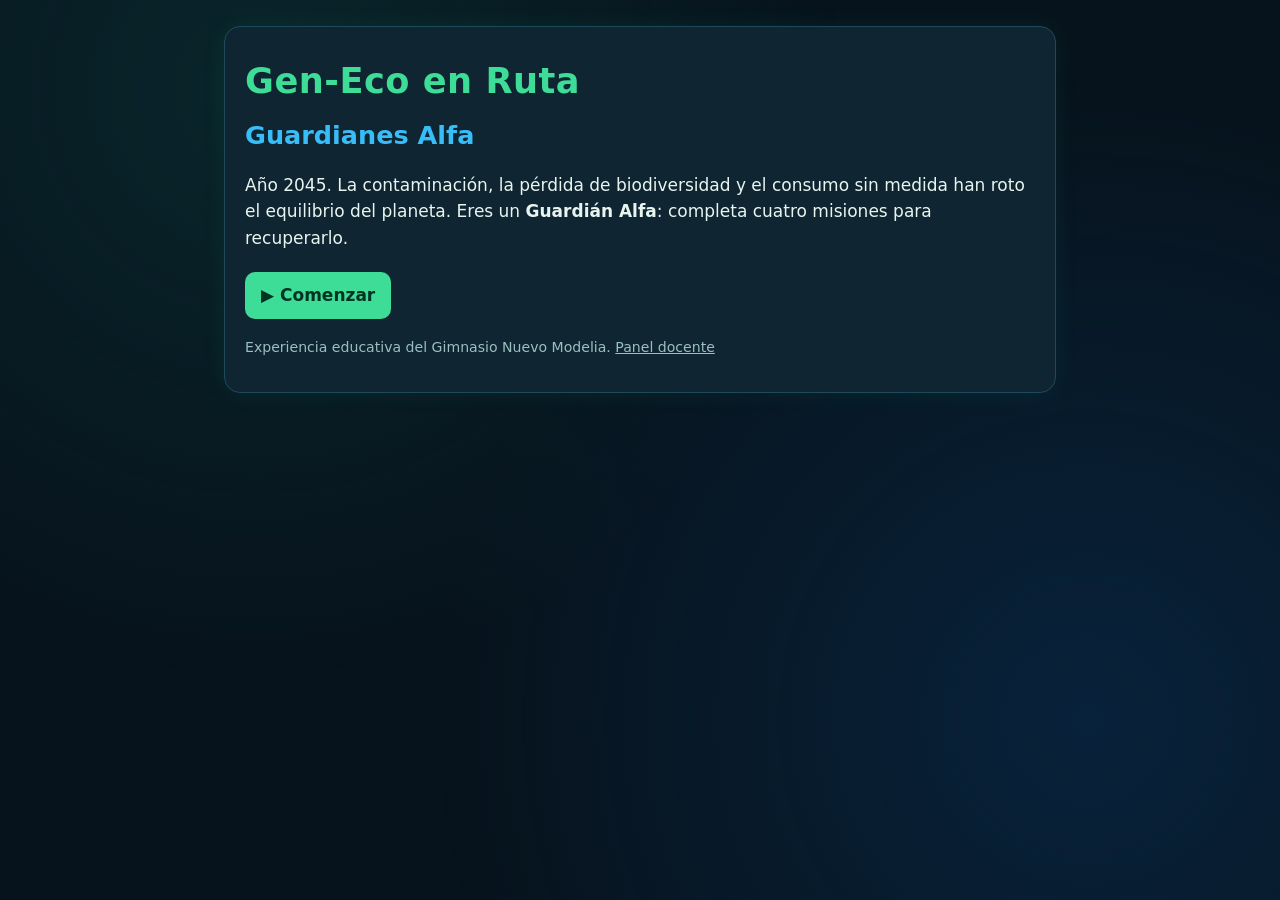
<file: index.html>
<!DOCTYPE html>
<html lang="es"><head><meta charset="utf-8"><meta name="viewport" content="width=device-width,initial-scale=1">
<title>Gen-Eco en Ruta: Guardianes Alfa</title><link rel="stylesheet" href="style.css"></head>
<body><div class="bg" aria-hidden="true"></div><main id="app" tabindex="-1"></main>
<noscript>Este juego necesita JavaScript activado.</noscript><script src="script.js"></script></body></html>
</file>
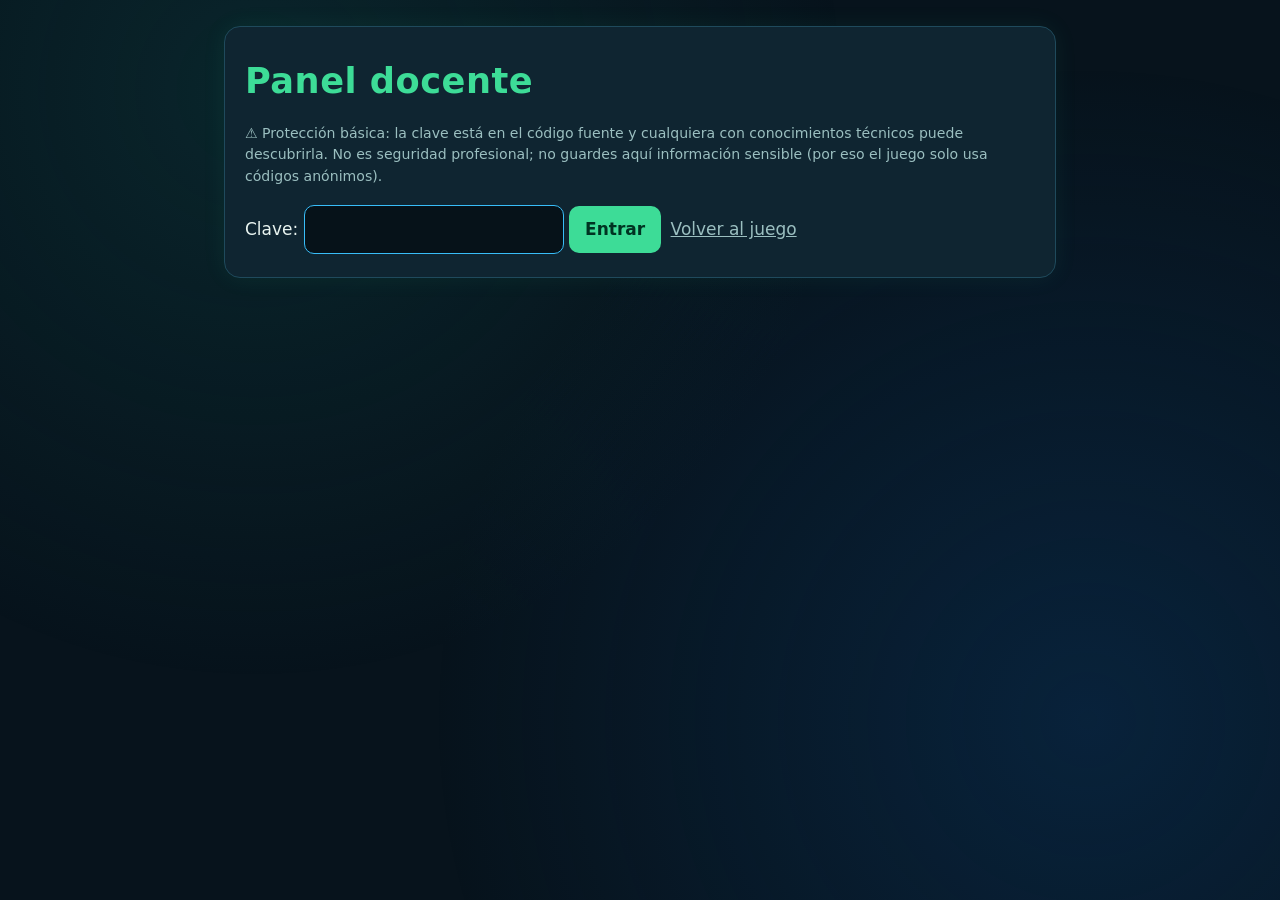
<file: admin.html>
<!DOCTYPE html>
<html lang="es"><head><meta charset="utf-8"><meta name="viewport" content="width=device-width,initial-scale=1"><title>Panel docente · Gen-Eco en Ruta</title><link rel="stylesheet" href="style.css">
<style>table{width:100%;border-collapse:collapse;font-size:.85rem}td,th{border:1px solid var(--ln);padding:4px;text-align:left}.tw{overflow-x:auto}</style></head>
<body><div class="bg"></div><main>
<section class="card" id="lg"><h1>Panel docente</h1>
<p class="small">⚠️ Protección básica: la clave está en el código fuente y cualquiera con conocimientos técnicos puede descubrirla. No es seguridad profesional; no guardes aquí información sensible (por eso el juego solo usa códigos anónimos).</p>
<label for="pw">Clave:</label> <input id="pw" type="password" style="text-transform:none"> <button onclick="ent()">Entrar</button> <a href="index.html" style="color:#9bbfc0">Volver al juego</a></section>
<section class="card" id="pn" hidden><h2>Registros guardados en este navegador</h2>
<p>⚠️ Los datos pertenecen a <b>este navegador y este dispositivo</b>. No se sincronizan con otros computadores y se pierden si se borran los datos del navegador. <b>Exporta después de cada sesión.</b></p>
<p id="st"></p><button onclick="csv()">⬇ Exportar CSV</button><button onclick="jsn()">⬇ Respaldo JSON</button>
<button class="sec" onclick="document.getElementById('fi').click()">⬆ Restaurar JSON</button><input id="fi" type="file" accept=".json" hidden onchange="imp(this)">
<button class="sec" onclick="del()" style="border-color:#fb7185">🗑 Eliminar datos locales</button>
<div class="tw"><table><thead><tr><th>Código</th><th>Inicio</th><th>Fin</th><th>Puntos</th><th>Insignias</th><th>Misiones (estado)</th><th>Alerta</th></tr></thead><tbody id="tb"></tbody></table></div></section></main>
<script>
const PW='GenEco2045',KR='ge_records';
const L=()=>{try{return JSON.parse(localStorage.getItem(KR))||{}}catch(e){return{}}};
const dl=(n,t,m)=>{const a=document.createElement('a');a.href=URL.createObjectURL(new Blob([t],{type:m}));a.download=n;a.click()};
function ent(){if(pw.value===PW){lg.hidden=true;pn.hidden=false;draw()}else alert('Clave incorrecta')}
function inc(r){const p=[];if(!r.fin)p.push('sin finalizar');Object.entries(r.misiones).forEach(([k,m])=>{if(m.estado==='abandonada')p.push('M'+k+' abandonada');if(m.estado==='completada'&&m.quiz.length<3)p.push('M'+k+' sin 3 preguntas')});return p}
function draw(){const a=Object.values(L()),n=a.filter(r=>inc(r).length).length;st.textContent=a.length+' registro(s); '+n+' con posible estado incompleto.';
tb.innerHTML=a.map(r=>`<tr><td>${r.code}</td><td>${r.inicio}</td><td>${r.fin||'—'}</td><td>${r.puntos}</td><td>${r.insignias.join(', ')}</td><td>${Object.entries(r.misiones).map(([k,m])=>'M'+k+': '+m.estado).join('<br>')}</td><td>${inc(r).join('; ')||'ok'}</td></tr>`).join('')}
const q=v=>'"'+String(v??'').replace(/"/g,'""')+'"';
function csv(){const rows=[['codigo','avatar','inicio','fin','mision','estado_mision','intentos','tiempo_s','tipo','item','respuesta','resultado','puntos']];
Object.values(L()).forEach(r=>Object.entries(r.misiones).forEach(([k,m])=>{const b=[r.code,r.avatar,r.inicio,r.fin||'',k,m.estado,m.intentos,m.tiempo_s];
if(!m.reto.length&&!m.quiz.length)rows.push([...b,'resumen','','',m.estado,m.puntos]);
m.reto.forEach(x=>rows.push([...b,'reto',x.item,x.respuesta,x.resultado,x.puntos]));m.quiz.forEach(x=>rows.push([...b,'comprension',x.item,x.respuesta,x.resultado,x.puntos]))}));
dl('geneco_registros.csv','\ufeff'+rows.map(r=>r.map(q).join(',')).join('\n'),'text/csv')}
function jsn(){dl('geneco_respaldo.json',JSON.stringify(L(),null,1),'application/json')}
function imp(f){const r=new FileReader();r.onload=()=>{try{const n=JSON.parse(r.result),o=L();localStorage.setItem(KR,JSON.stringify({...o,...n}));draw();alert('Respaldo restaurado (se combinó sin duplicar por id).')}catch(e){alert('Archivo no válido')}};r.readAsText(f.files[0])}
function del(){if(prompt('Esto borra TODOS los registros locales. Exporta antes. Escribe ELIMINAR para confirmar:')==='ELIMINAR'){localStorage.removeItem(KR);localStorage.removeItem('ge_session');draw()}}
</script></body></html>
</file>
<file: style.css>
:root{--bg:#07131c;--card:#0f2531;--ln:#1f4a5c;--tx:#e8f4f0;--mu:#9bbfc0;--g:#3ddc97;--b:#38bdf8;--w:#fbbf24;--r:#fb7185}
*{box-sizing:border-box}body{margin:0;background:var(--bg);color:var(--tx);font:17px/1.55 system-ui,Segoe UI,Roboto,sans-serif}
.bg{position:fixed;inset:0;z-index:-1;background:radial-gradient(circle at 20% 10%,#0e4a4a55,transparent 45%),radial-gradient(circle at 85% 80%,#0b3a6a66,transparent 50%);animation:pulse 12s ease-in-out infinite alternate}
@keyframes pulse{to{opacity:.55}}
main{max-width:860px;margin:0 auto;padding:14px;outline:none}
.card{background:var(--card);border:1px solid var(--ln);border-radius:16px;padding:20px;margin:12px 0;box-shadow:0 0 24px #3ddc9712}
h1{font-size:2.2rem;margin:.2em 0;color:var(--g);letter-spacing:.5px}h2{color:var(--b);margin:.2em 0}h3{margin:.3em 0}
.small,small{color:var(--mu);font-size:.88rem}
button,input{font:inherit}
button{background:var(--g);color:#032;border:0;border-radius:10px;padding:10px 16px;margin:4px 4px 4px 0;cursor:pointer;font-weight:700;min-height:44px}
button.sec{background:transparent;color:var(--tx);border:1px solid var(--b)}
button:disabled{opacity:.5;cursor:not-allowed}
button:focus-visible,input:focus-visible{outline:3px solid var(--w);outline-offset:2px}
input{background:#061219;color:var(--tx);border:1px solid var(--b);border-radius:10px;padding:10px;width:100%;max-width:260px;text-transform:uppercase}
.top{display:flex;gap:10px;align-items:center;flex-wrap:wrap;background:var(--card);border:1px solid var(--ln);border-radius:14px;padding:8px 12px}
.top b{flex:1}.top button{margin:0;padding:6px 12px;min-height:38px}
.av{display:flex;gap:8px;flex-wrap:wrap}.av button{font-size:2rem;background:#061219;border:2px solid var(--ln);width:64px;height:64px;padding:0}
.av button[aria-pressed=true]{border-color:var(--g);box-shadow:0 0 12px var(--g)}
.bar{height:14px;background:#061219;border-radius:8px;overflow:hidden;border:1px solid var(--ln)}.bar i{display:block;height:100%;background:linear-gradient(90deg,var(--b),var(--g));transition:width .6s}
.map{display:grid;grid-template-columns:repeat(auto-fit,minmax(220px,1fr));gap:12px}
.ms{background:#0b1d27;border:1px solid var(--ln);border-radius:14px;padding:14px}.ms.lock{opacity:.6}
.chips,#items,#bins{display:flex;flex-wrap:wrap;gap:8px;margin:10px 0}
.it{background:#12394a;color:var(--tx);border:2px solid var(--b)}.it.sel{border-color:var(--w);box-shadow:0 0 10px var(--w)}.it:disabled{opacity:1}
.it.ok{border-color:var(--g)}.it.no{border-color:var(--r)}
.bin{background:#0b1d27;color:var(--tx);border:2px dashed var(--g);flex:1;min-width:130px;min-height:72px}
.fb{margin-top:10px;padding:12px;border-left:5px solid var(--b);background:#0b1d27;border-radius:8px;display:none}.fb.on{display:block}
.op{display:block;width:100%;text-align:left;background:#12394a;color:var(--tx);border:2px solid var(--ln);font-weight:500}
.op.ok{border-color:var(--g)}.op.no{border-color:var(--r)}
.grid{display:grid;grid-template-columns:repeat(4,1fr);gap:8px}
.cd{min-height:84px;background:#12394a;color:var(--tx);border:2px solid var(--b);font-size:.82rem;padding:4px}
.cd.up{background:#1a5a4a}.cd.done{border-color:var(--g);background:#0d3b2c}
.ov{position:fixed;inset:0;background:#000d;display:flex;align-items:center;justify-content:center;z-index:9}.ov div{background:var(--card);padding:24px;border-radius:16px;text-align:center}
@media(max-width:560px){.grid{grid-template-columns:repeat(3,1fr)}h1{font-size:1.7rem}body{font-size:16px}}
@media(prefers-reduced-motion:reduce){*{animation:none!important;transition:none!important}}
</file>
